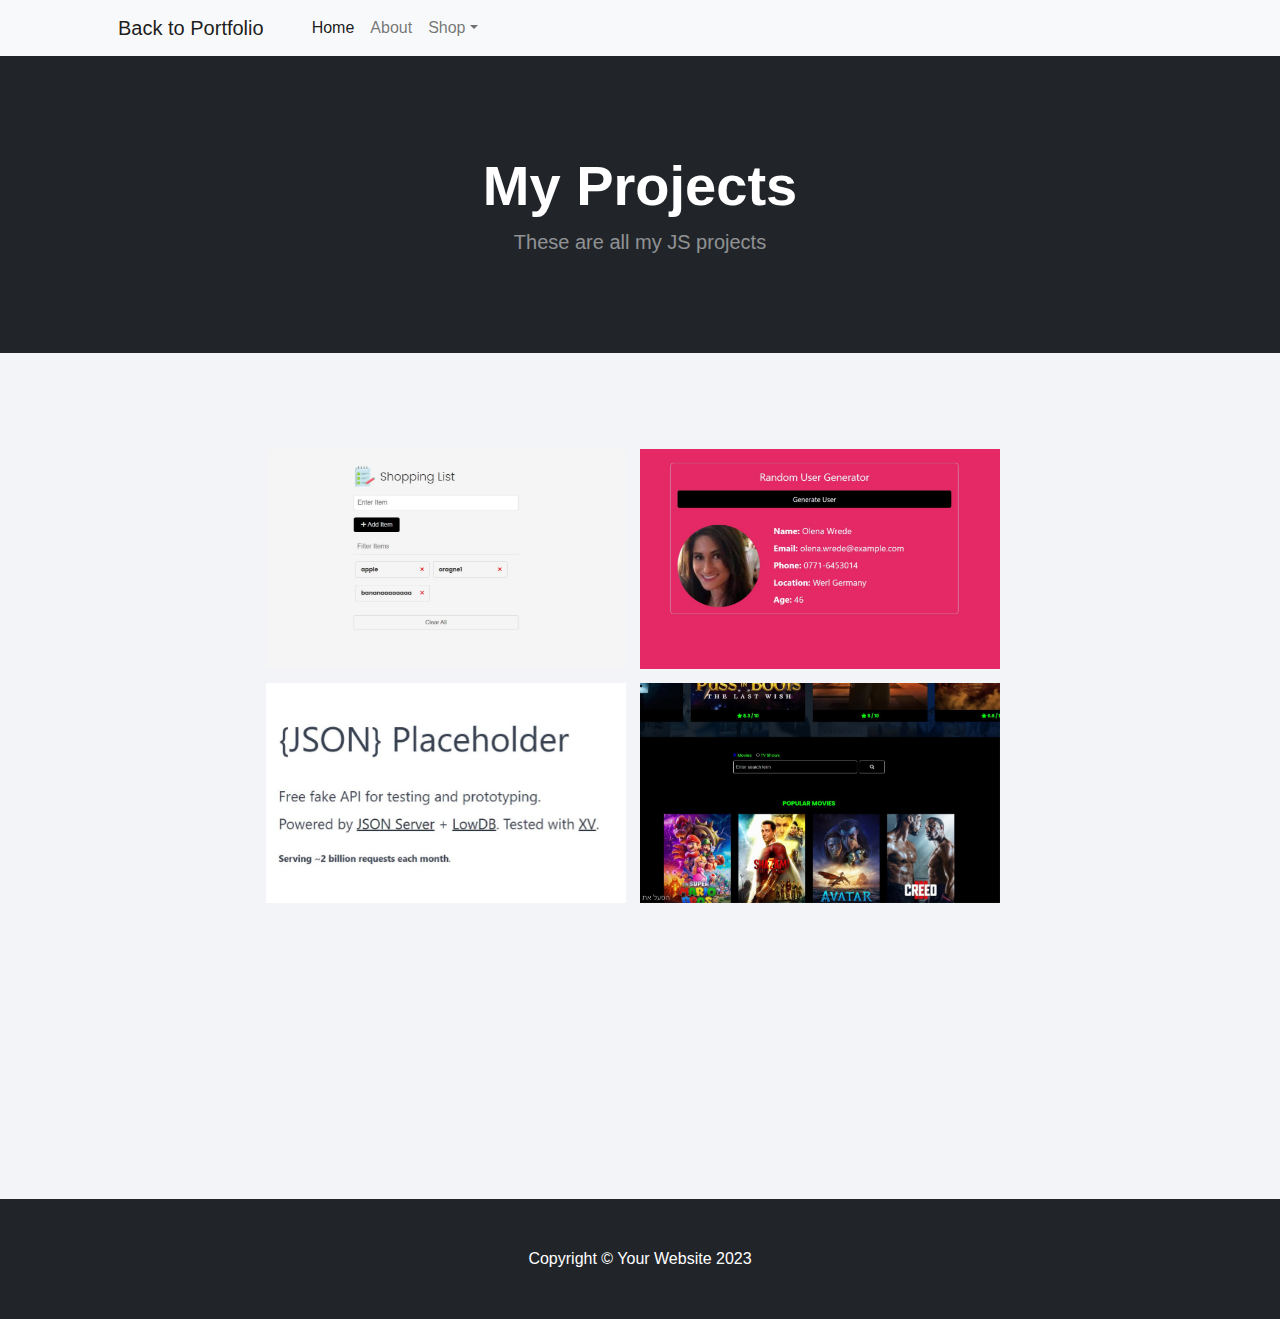
<file: index.html>
<!DOCTYPE html>
<html lang="en">
    <head>
        <meta charset="utf-8" />
        <meta name="viewport" content="width=device-width, initial-scale=1, shrink-to-fit=no" />
        <meta name="description" content="" />
        <meta name="author" content="" />
        <title>Shop Homepage - Start Bootstrap Template</title>
        <!-- Favicon-->
        <link rel="icon" type="image/x-icon" href="assets/javascript_icon_130900.png" />
        <!-- Bootstrap icons-->
        <link href="https://cdn.jsdelivr.net/npm/bootstrap-icons@1.5.0/font/bootstrap-icons.css" rel="stylesheet" />
        <!-- Core theme CSS (includes Bootstrap)-->
        <link href="assets/css/styles.css" rel="stylesheet" />
        <link href="assets/css/styles2.css" rel="stylesheet" />
    </head>
    <body>
        <!-- Navigation-->
        <nav class="navbar navbar-expand-lg navbar-light bg-light">
            <div class="container px-4 px-lg-5">
                <a class="navbar-brand" href="https://my-portfolio-j6dfs.ondigitalocean.app/">Back to Portfolio</a>
                <button class="navbar-toggler" type="button" data-bs-toggle="collapse" data-bs-target="#navbarSupportedContent" aria-controls="navbarSupportedContent" aria-expanded="false" aria-label="Toggle navigation"><span class="navbar-toggler-icon"></span></button>
                <div class="collapse navbar-collapse" id="navbarSupportedContent">
                    <ul class="navbar-nav me-auto mb-2 mb-lg-0 ms-lg-4">
                        <li class="nav-item"><a class="nav-link active" aria-current="page" href="#!">Home</a></li>
                        <li class="nav-item"><a class="nav-link" href="#!">About</a></li>
                        <li class="nav-item dropdown">
                            <a class="nav-link dropdown-toggle" id="navbarDropdown" href="#" role="button" data-bs-toggle="dropdown" aria-expanded="false">Shop</a>
                            <ul class="dropdown-menu" aria-labelledby="navbarDropdown">
                                <li><a class="dropdown-item" href="#!">All Products</a></li>
                                <li><hr class="dropdown-divider" /></li>
                                <li><a class="dropdown-item" href="#!">Popular Items</a></li>
                                <li><a class="dropdown-item" href="#!">New Arrivals</a></li>
                            </ul>
                        </li>
                    </ul>
                  
                </div>
            </div>
        </nav>
        <!-- Header-->
        <header class="bg-dark py-5">
            <div class="container px-4 px-lg-5 my-5">
                <div class="text-center text-white">
                    <h1 class="display-4 fw-bolder">My Projects</h1>
                    <p class="lead fw-normal text-white-50 mb-0">These are all my JS projects </p>
                </div>
            </div>
        </header>
        <!-- Section-->
        <section class="py-5">
            <div class="container px-4 px-lg-5 mt-5">
                <div class="row gx-12 gx-lg-12 row-cols-12 row-cols-md-12 row-cols-xl-12 justify-content-center">
                    <ul class="image-grid">
                        <li class="image-grid__item">
                                <a href="/shopping_list/shopping_list.html" class="grid-item">
                                    <div class="grid-item__image" style="background-image: url(/assets/images/Cover.JPG)"></div>
                                    <div class="grid-item__hover"></div>
                                    <div class="grid-item__name">Shopping List</div>
                                </a>
                            </li>
                            
                        <li class="image-grid__item">
                                <a href="/random_user_generator/index.html" class="grid-item">
                                    
                                    <div class="grid-item__image" style="background-image: url(/assets/images/generator.JPG)"></div>
                                    <div class="grid-item__hover"></div>
                                    <div class="grid-item__name">Random</div>
                                    <div class="grid-item__name">user</div>
                                    <div class="grid-item__name">Generator</div>
                                </a>
                            </li>	
                            
                        <li class="image-grid__item">
                                <a href="/typicode-todos/index.html" class="grid-item">
                                    <div class="grid-item__image" style="background-image: url(/assets/images/typicode.JPG)"></div>
                                    <div class="grid-item__hover"></div>
                                    <div class="grid-item__name">Typicode-Todos</div>
                                </a>
                            </li>	
                            
                        <li class="image-grid__item">
                                <a href="/flixx-app-theme/index.html" class="grid-item">
                                    <div class="grid-item__image" style="background-image: url(/assets/images/flixx.JPG)"></div>
                                    <div class="grid-item__hover"></div>
                                    <div class="grid-item__name">Flixx App (API)</div>
                                </a>
                            </li>	
                            
                        <li class="image-grid__item">
                                <a href="#" class="grid-item">
                                    <div class="grid-item__image" style="background-image: url(http://www.travelandleisure.com/sites/default/files/styles/tnl_redesign_article_landing_page/public/1453920892/DUBAI-554088081-ABOVE0116.jpg?itok=dcoZnCrc)"></div>
                                    <div class="grid-item__hover"></div>
                                    <div class="grid-item__name">Dubai</div>
                                </a>
                            </li>	
                            
                        <li class="image-grid__item">
                                <a href="#" class="grid-item">
                                    <div class="grid-item__image" style="background-image: url(http://blog.whitepages.com/wp-content/uploads/2015/04/san-franc.jpg)"></div>
                                    <div class="grid-item__hover"></div>
                                    <div class="grid-item__name">San Fransisco</div>
                                </a>
                            </li>		
                        </ul>
                </div>
            </div>
        </section>
     
        <!-- Footer-->
        <footer class="py-5 bg-dark">
            <div class="container"><p class="m-0 text-center text-white">Copyright &copy; Your Website 2023</p></div>
        </footer>
        <!-- Bootstrap core JS-->
        <script src="https://cdn.jsdelivr.net/npm/bootstrap@5.2.3/dist/js/bootstrap.bundle.min.js"></script>
        <!-- Core theme JS-->
        <script src="assets/js/scripts.js"></script>
    </body>
</html>
</file>
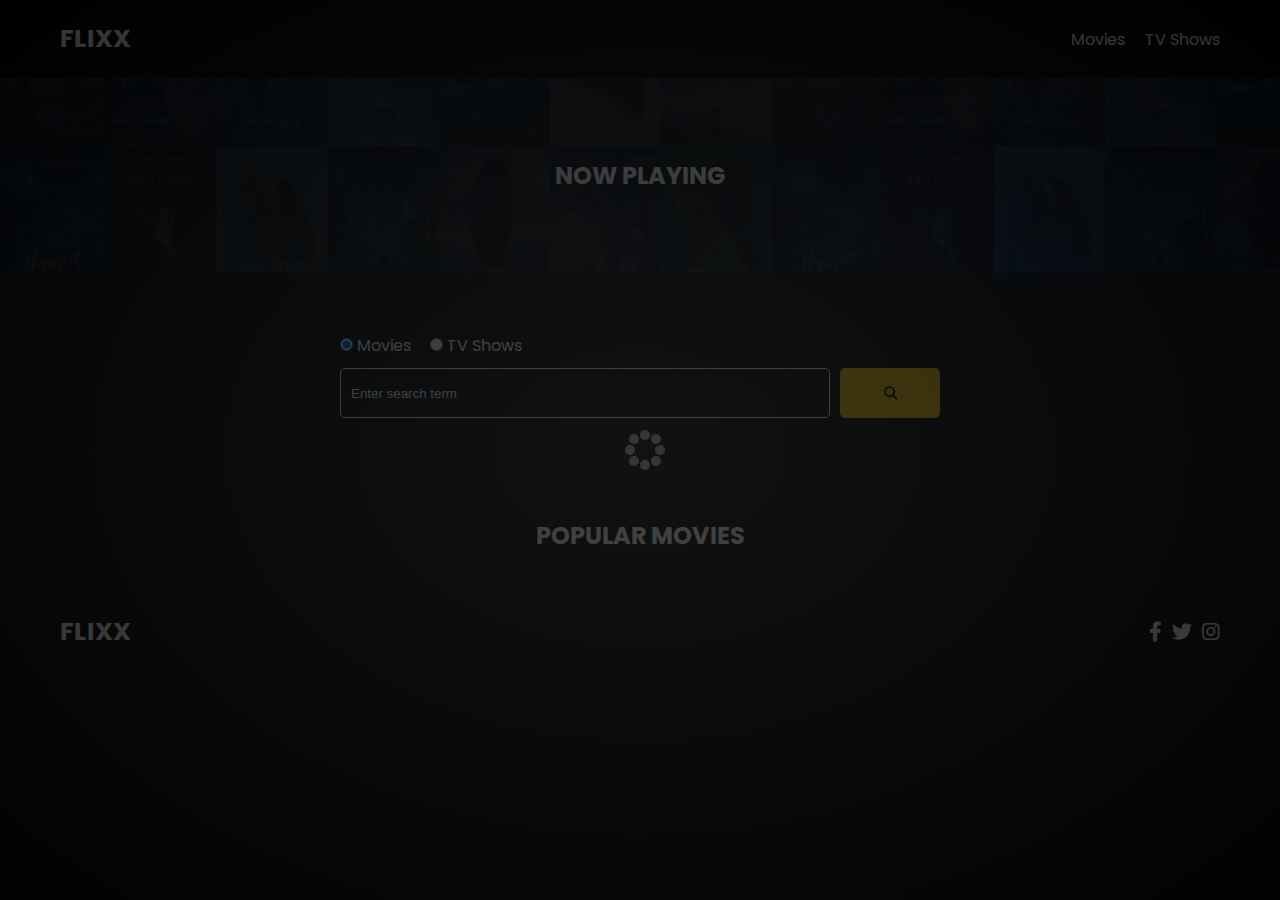
<file: flixx-app-theme/index.html>
<!DOCTYPE html>
<html lang="en">
  <head>
    <meta charset="UTF-8" />
    <meta http-equiv="X-UA-Compatible" content="IE=edge" />
    <meta name="viewport" content="width=device-width, initial-scale=1.0" />
    <link rel="preconnect" href="https://fonts.googleapis.com" />
    <link rel="preconnect" href="https://fonts.gstatic.com" crossorigin />
    <link
      href="https://fonts.googleapis.com/css2?family=Poppins:wght@300;400;700&display=swap"
      rel="stylesheet"
    />
    <link rel="stylesheet" href="lib/swiper.css" />
    <link rel="stylesheet" href="lib/fontawesome.css" />
    <link rel="stylesheet" href="css/style.css" />
    <link rel="stylesheet" href="css/spinner.css" />
    <script src="lib/swiper.js"></script>
    <script src="js/script.js" defer></script>
    <title>Flixx</title>
  </head>
  <body>
    <header class="main-header">
      <div class="container">
        <div class="logo"><a href="/flixx-app-theme/">FLIXX</a></div>
        <nav>
          <ul>
            <li>
              <a class="nav-link" href="/flixx-app-theme/">Movies</a>
            </li>
            <li>
              <a class="nav-link" href="/flixx-app-theme/shows.html">TV Shows</a>
            </li>
          </ul>
        </nav>
      </div>
    </header>

    <!-- Now Playing Section -->
    <section class="now-playing">
      <h2>Now Playing</h2>
      <div class="swiper">
        <div class="swiper-wrapper">
          
        </div>
        </div>
   
    </section>

    <!-- Search Movies -->
    <section class="search">
      <div class="container">
        <div id="alert"></div>
        <form action="/flixx-app-theme/search.html" class="search-form">
          <!-- movies and shows radio box -->
          <div class="search-radio">
            <input type="radio" id="movie" name="type" value="movie" checked />
            <label for="movies">Movies</label>
            <input type="radio" id="tv" name="type" value="tv" />
            <label for="shows">TV Shows</label>
          </div>
          <div class="search-flex">
            <input
              type="text"
              name="search-term"
              id="search-term"
              placeholder="Enter search term"
            />
            <button class="btn" type="submit">
              <i class="fas fa-search"></i>
            </button>
          </div>
        </form>
      </div>
    </section>

    <!-- Popular Movies -->
    <section class="container">
      <h2>Popular Movies</h2>
      <div id="popular-movies" class="grid">
      </div>
    </section>

    <!-- Footer -->
    <footer class="main-footer">
      <div class="container">
        <div class="logo"><span>FLIXX</span></div>
        <div class="social-links">
          <a href="https://www.facebook.com" target="_blank"
            ><i class="fab fa-facebook-f"></i
          ></a>
          <a href="https://www.twitter.com" target="_blank"
            ><i class="fab fa-twitter"></i
          ></a>
          <a href="https://www.instagram.com" target="_blank"
            ><i class="fab fa-instagram"></i
          ></a>
        </div>
      </div>
    </footer>

    <div class="spinner"></div>
  </body>
</html>
</file>
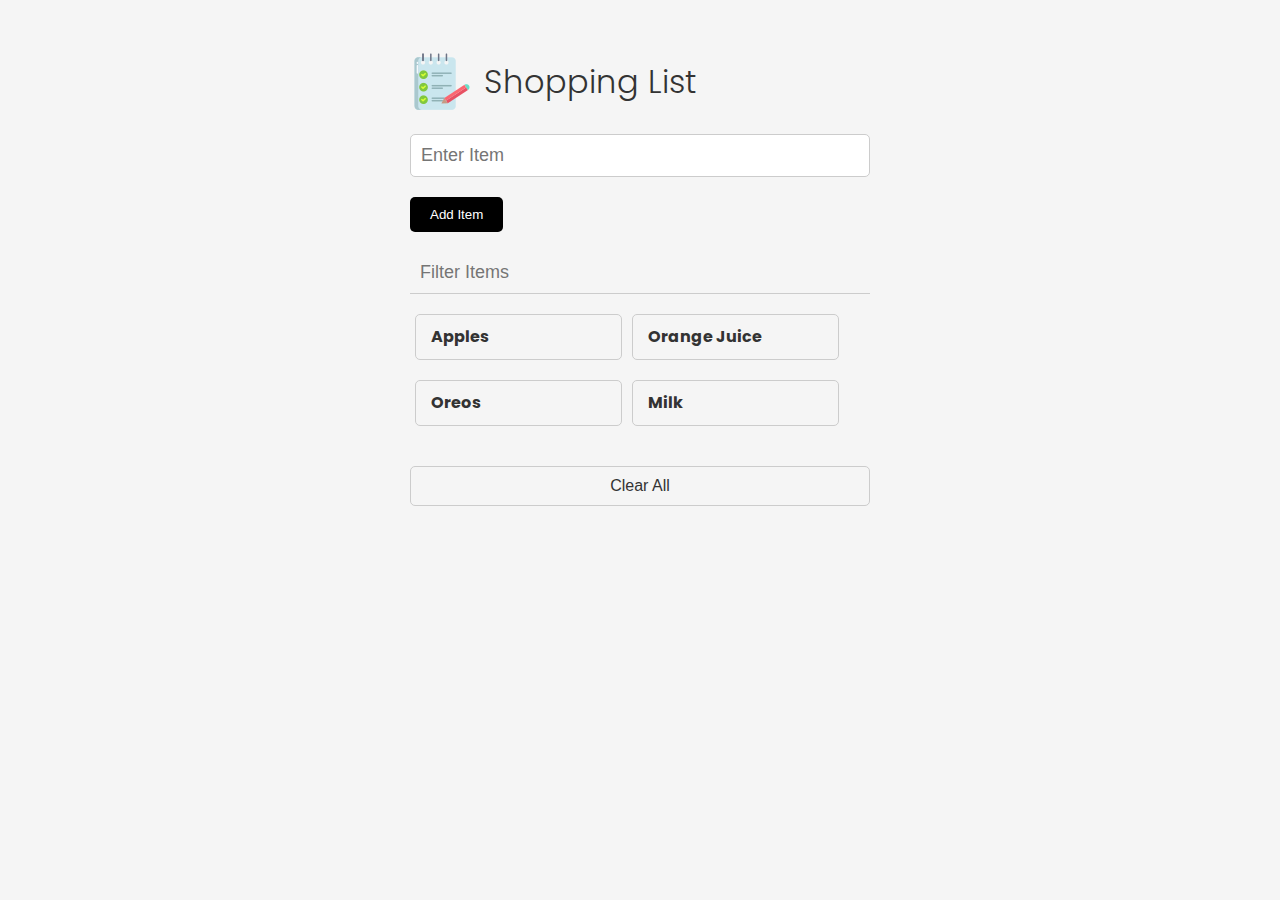
<file: shopping_list/index.html>
<!DOCTYPE html>
<html lang="en">
  <head>
    <meta charset="UTF-8" />
    <meta http-equiv="X-UA-Compatible" content="IE=edge" />
    <meta name="viewport" content="width=device-width, initial-scale=1.0" />
    <link
      rel="stylesheet"
      href="https://cdnjs.cloudflare.com/ajax/libs/font-awesome/6.1.2/css/all.min.css"
      integrity="sha512-1sCRPdkRXhBV2PBLUdRb4tMg1w2YPf37qatUFeS7zlBy7jJI8Lf4VHwWfZZfpXtYSLy85pkm9GaYVYMfw5BC1A=="
      crossorigin="anonymous"
      referrerpolicy="no-referrer"
    />
    <link rel="stylesheet" href="style.css" />
    <title>Shopping List</title>
  </head>
  <body>
    <div class="container">
      <header>
        <img src="images/note.png" alt="" />
        <h1>Shopping List</h1>
      </header>
      <form id="item-form">
        <div class="form-control">
          <input
            type="text"
            class="form-input"
            id="item-input"
            name="item"
            placeholder="Enter Item"
          />
        </div>
        <div class="form-control">
          <button type="submit" class="btn">
            <i class="fa-solid fa-plus"></i> Add Item
          </button>
        </div>
      </form>

      <div class="filter">
        <input
          type="text"
          class="form-input-filter"
          id="filter"
          placeholder="Filter Items"
        />
      </div>

      <ul id="item-list" class="items">
        <li>
          Apples
          <button class="remove-item btn-link text-red">
            <i class="fa-solid fa-xmark"></i>
          </button>
        </li>
        <li>
          Orange Juice
          <button class="remove-item btn-link text-red">
            <i class="fa-solid fa-xmark"></i>
          </button>
        </li>
        <li>
          Oreos
          <button class="remove-item btn-link text-red">
            <i class="fa-solid fa-xmark"></i>
          </button>
        </li>
        <li>
          Milk
          <button class="remove-item btn-link text-red">
            <i class="fa-solid fa-xmark"></i>
          </button>
        </li>
      </ul>

      <button id="clear" class="btn-clear">Clear All</button>
    </div>

    <script src="script.js"></script>
  </body>
</html>
</file>
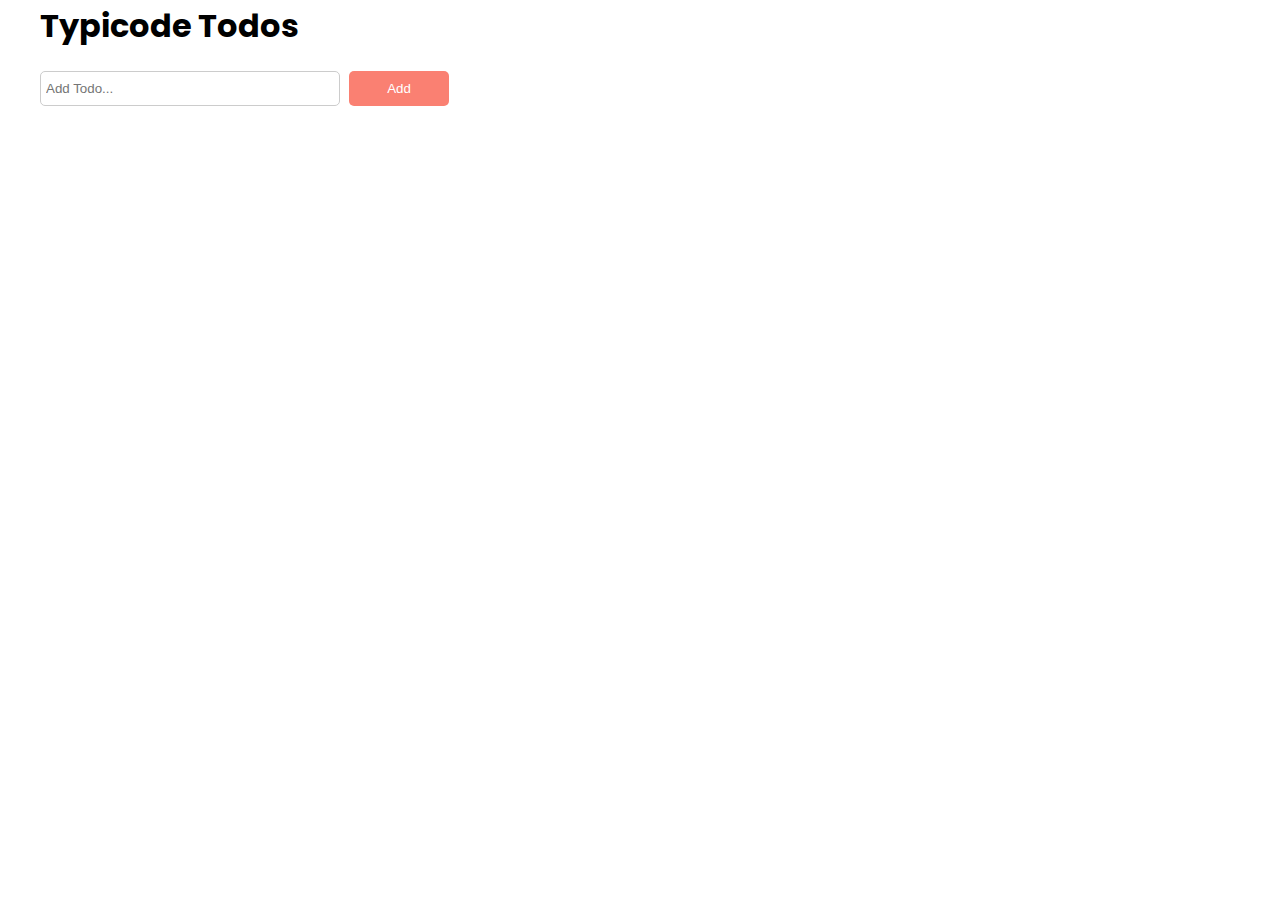
<file: typicode-todos/index.html>
<!DOCTYPE html>
<html lang="en">
  <head>
    <meta charset="UTF-8" />
    <meta http-equiv="X-UA-Compatible" content="IE=edge" />
    <meta name="viewport" content="width=device-width, initial-scale=1.0" />
    <link rel="stylesheet" href="style.css" />
    <title>Typicode Todos</title>
  </head>
  <body>
    <div class="container">
      <header>
        <h1>Typicode Todos</h1>
      </header>
      <main>
        <form id="todo-form">
          <input type="text" id="title" placeholder="Add Todo..." />
          <button type="submit">Add</button>
        </form>

        

        <div id="todo-list">
        <div class="spinner hidden"></div></div>
      </main>
    </div>

    <script src="./script.js"></script>
  </body>
</html>
</file>
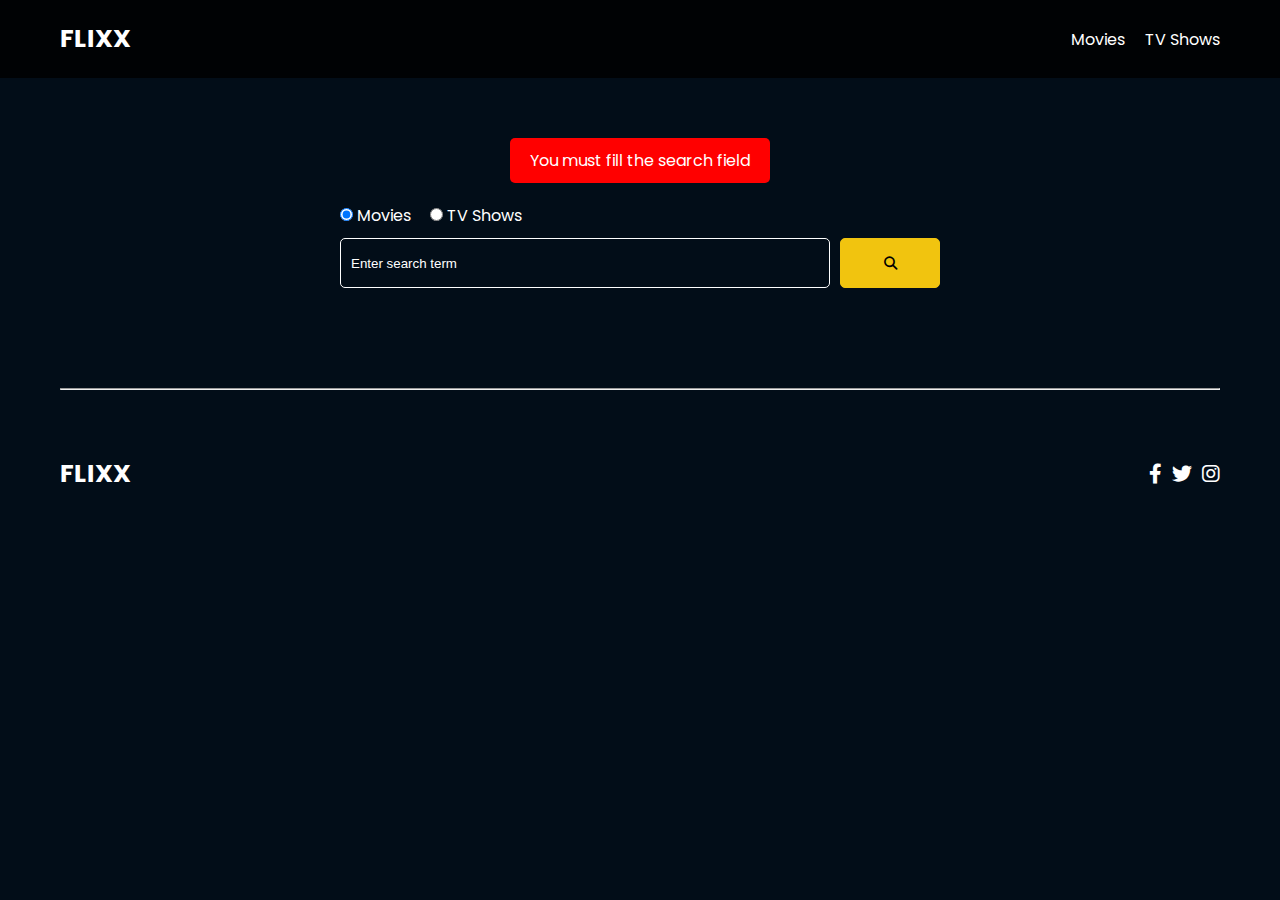
<file: flixx-app-theme/search.html>
<!DOCTYPE html>
<html lang="en">
  <head>
    <meta charset="UTF-8" />
    <meta http-equiv="X-UA-Compatible" content="IE=edge" />
    <meta name="viewport" content="width=device-width, initial-scale=1.0" />
    <link rel="preconnect" href="https://fonts.googleapis.com" />
    <link rel="preconnect" href="https://fonts.gstatic.com" crossorigin />
    <link
      href="https://fonts.googleapis.com/css2?family=Poppins:wght@300;400;700&display=swap"
      rel="stylesheet"
    />
    <link rel="stylesheet" href="lib/fontawesome.css" />
    <link rel="stylesheet" href="css/style.css" />
    <link rel="stylesheet" href="css/spinner.css" />
    <script src="js/script.js" defer></script>
    <title>Flixx | Search Movies & Shows</title>
  </head>
  <body>
    <header class="main-header">
      <div class="container">
        <div class="logo"><a href="/flixx-app-theme/">FLIXX</a></div>
        <nav>
          <ul>
            <li>
              <a class="nav-link" href="/flixx-app-theme/">Movies</a>
            </li>
            <li>
              <a class="nav-link" href="/flixx-app-theme/shows.html">TV Shows</a>
            </li>
          </ul>
        </nav>
      </div>
    </header>

    <!-- Search Movies -->
    <section class="search">
      <div class="container">
        <div id="alert"></div>
        <form action="/flixx-app-theme/search.html" class="search-form">
          <div class="search-radio">
            <input type="radio" id="movie" name="type" value="movie" checked />
            <label for="movies">Movies</label>
            <input type="radio" id="tv" name="type" value="tv" />
            <label for="shows">TV Shows</label>
          </div>
          <div class="search-flex">
            <input
              type="text"
              name="search-term"
              id="search-term"
              placeholder="Enter search term"
            />
            <button class="btn" type="submit">
              <i class="fas fa-search"></i>
            </button>
          </div>
        </form>
      </div>
    </section>

    <!-- Search Results -->
    <section id="search-results-wrapper" class="container">
      <heading class="search-form" id="search-results-heading"></heading><hr><br>
      <div id="search-results" class="grid">

      </div>
      <div id="pagination">
      
      </div>
    </section>

    <!-- Footer -->
    <footer class="main-footer">
      <div class="container">
        <div class="logo"><span>FLIXX</span></div>
        <div class="social-links">
          <a href="https://www.facebook.com" target="_blank"
            ><i class="fab fa-facebook-f"></i
          ></a>
          <a href="https://www.twitter.com" target="_blank"
            ><i class="fab fa-twitter"></i
          ></a>
          <a href="https://www.instagram.com" target="_blank"
            ><i class="fab fa-instagram"></i
          ></a>
        </div>
      </div>
    </footer>

    <div class="spinner"></div>
  </body>
</html>
</file>
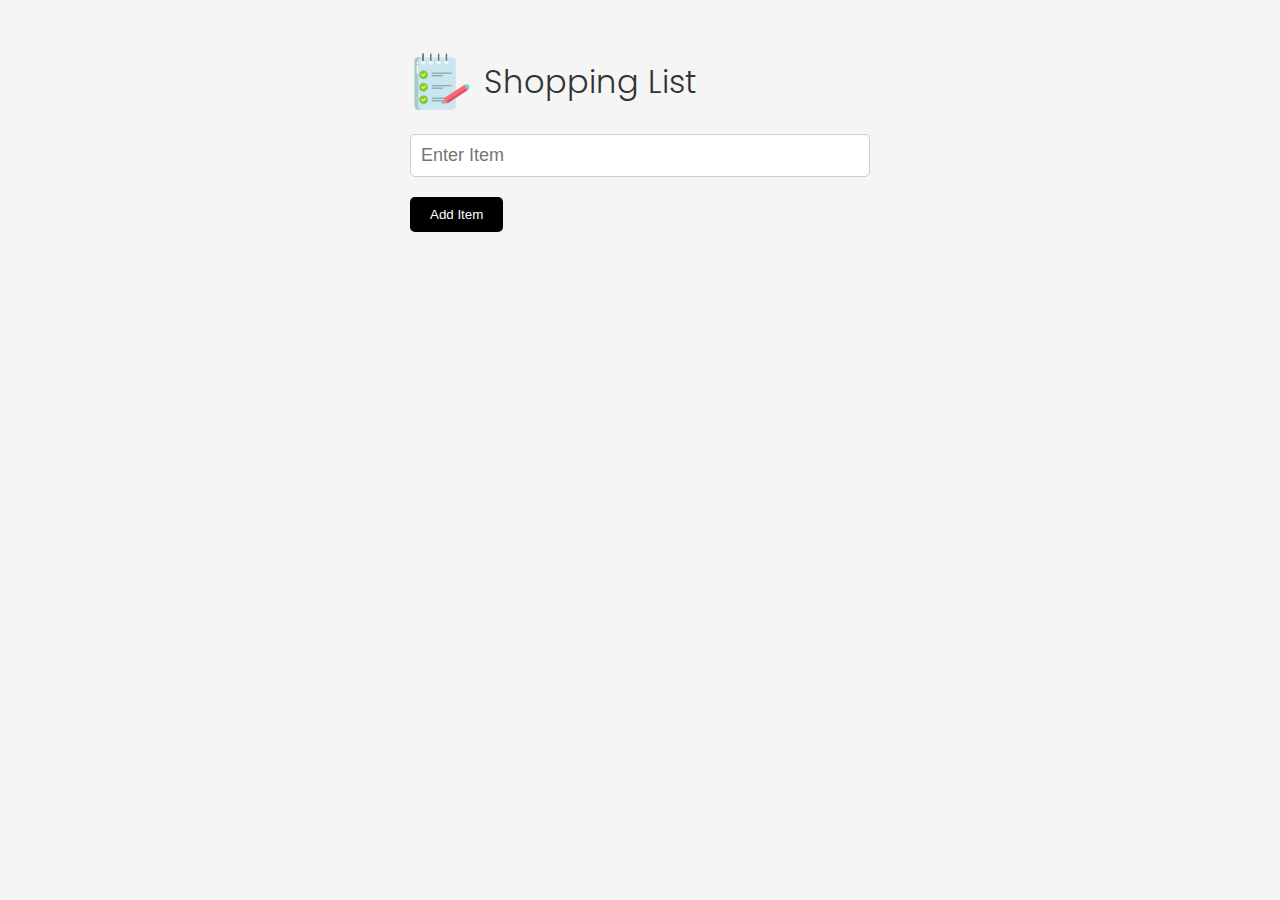
<file: shopping_list/shopping_list.html>
<!DOCTYPE html>
<html lang="en">
  <head>
    <meta charset="UTF-8" />
    <meta http-equiv="X-UA-Compatible" content="IE=edge" />
    <meta name="viewport" content="width=device-width, initial-scale=1.0" />
    <link
      rel="stylesheet"
      href="https://cdnjs.cloudflare.com/ajax/libs/font-awesome/6.1.2/css/all.min.css"
      integrity="sha512-1sCRPdkRXhBV2PBLUdRb4tMg1w2YPf37qatUFeS7zlBy7jJI8Lf4VHwWfZZfpXtYSLy85pkm9GaYVYMfw5BC1A=="
      crossorigin="anonymous"
      referrerpolicy="no-referrer"
    />
    <link rel="stylesheet" href="style.css" />
    <title>Shopping List</title>
  </head>
  <body>
    <div class="container">
      <header>
        <img src="images/note.png" alt="" />
        <h1>Shopping List</h1>
      </header>
      <form id="item-form">
        <div class="form-control">
          <input
            type="text"
            class="form-input"
            id="item-input"
            name="item"
            placeholder="Enter Item"
          />
        </div>
        <div class="form-control">
          <button type="submit" class="btn">
            <i class="fa-solid fa-plus"></i> Add Item
          </button>
        </div>
      </form>

      <div class="filter">
        <input
          type="text"
          class="form-input-filter"
          id="filter"
          placeholder="Filter Items"
        />
      </div>

        <ul id="item-list" class="items">
       
      </ul>

      <button id="clear" class="btn-clear">Clear All</button>
    </div>

    <script src="script.js"></script>
  </body>
</html>
</file>
<file: assets/css/styles2.css>
*:not(i) {
    font-family: "Open Sans", Helvetica, Arial, sans-serif;
  }
  
  html {
    height: 100%;
    font-size: 16px;
  }
  
  body {
    height: 100%;
    background: #F3F4F8;
  }
  
  .image-grid {
    display: flex;
    flex-direction: row;
    flex-wrap: wrap;
    align-content: center;
    align-items: center;
    justify-content: center;
    max-width: 80%;
    height: 100%;
    margin: 0 auto;
    padding: 0;
    list-style: none;
  }
  
  .image-grid__item {
    display: flex;
    flex-direction: column;
    flex-grow: 0;
    flex-shrink: 0;
    flex-basis: 360px;
    align-items: stretch;
    justify-content: center;
    position: relative;
    height: 220px;
    margin-right: 14px;
    margin-bottom: 14px;
    transition: transform 0.14s ease-in, text-shadow 0.1s ease-in;
  }
  .image-grid__item:before {
    content: "";
    visibility: hidden;
    position: absolute;
    top: 0;
    left: 0;
    right: 0;
    bottom: 0;
    background: none;
    border-radius: 3px;
    box-shadow: 0 10px 24px 0px rgba(0, 0, 0, 0.06), 0 8px 20px -2px rgba(0, 0, 0, 0.1), 0 6px 10px -6px rgba(0, 0, 0, 0.2);
    transition: visibility 0.1s ease-out, opacity 0.1s ease-out;
    opacity: 0;
  }
  .image-grid__item:hover:before {
    visibility: visible;
    opacity: 1;
  }
  
  .grid-item {
    display: flex;
    position: relative;
    flex-direction: column;
    flex-grow: 1;
    flex-shrink: 1;
    align-items: stretch;
    justify-content: center;
    text-decoration: none;
    color: #eeeeee;
    overflow: hidden;
  }
  .grid-item:hover .grid-item__image {
    transform: scale(1.2);
  }
  .grid-item:hover .grid-item__hover {
    visibility: visible;
    opacity: 1;
  }
  .grid-item:hover .grid-item__name {
    visibility: visible;
    transform: scale(1);
    opacity: 1;
  }
  
  .grid-item__image {
    position: absolute;
    top: 0;
    left: 0;
    right: 0;
    bottom: 0;
    background-size: cover;
    background-position: center center;
    transform: scale(1);
    will-change: transform;
    transition: transform 0.35s cubic-bezier(0.25, 0.46, 0.45, 0.94);
    z-index: 0;
  }
  
  .grid-item__hover {
    visibility: hidden;
    display: block;
    position: absolute;
    top: 0;
    left: 0;
    right: 0;
    bottom: 0;
    background: radial-gradient(rgba(47, 48, 50, 0.2), rgba(47, 48, 50, 0.7));
    box-shadow: inset 0 0 50px rgba(0, 0, 0, 0.15);
    border-radius: 0;
    transition: visibility 0.35s cubic-bezier(0.25, 0.46, 0.45, 0.94), opacity 0.35s cubic-bezier(0.25, 0.46, 0.45, 0.94);
    opacity: 0;
  }
  
  .grid-item__name {
    visibility: hidden;
    display: flex;
    flex-direction: column;
    flex-grow: 1;
    flex-shrink: 1;
    align-items: center;
    font-size: 2rem;
    font-weight: 300;
    text-shadow: 0px 0px 30px rgba(0, 0, 0, 0.4), 2px 2px 6px rgba(0, 0, 0, 0.3);
    justify-content: center;
    letter-spacing: 1px;
    transform: scale(0.6);
    transform-origin: center center;
    transition: visibility 0.14s ease-out, opacity 0.14s ease-out, transform 0.24s ease;
    opacity: 0;
  }
</file>
<file: flixx-app-theme/css/style.css>
*,
*::before,
*::after {
  box-sizing: border-box;
  padding: 0;
  margin: 0;
}

:root {
  --color-primary: #020d18;
  --color-secondary: #f1c40f;
}

body {
  font-family: 'Poppins', sans-serif;
  font-size: 16px;
  background: var(--color-primary);
  color: #fff;
  overflow-x: hidden;
}

a {
  color: #fff;
  text-decoration: none;
}

ul {
  list-style: none;
}

.text-primary {
  color: var(--color-secondary);
}

.text-secondary {
  color: var(--color-secondary);
}

.active {
  color: var(--color-secondary);
  font-weight: 700;
}

.back {
  margin-top: 30px;
}

.btn {
  display: inline-block;
  padding: 0.5rem 1rem;
  border: 1px solid var(--color-secondary);
  border-radius: 5px;
  color: #fff;
  cursor: pointer;
  background: transparent;
  transition: all 0.3s ease-in-out;
}

.btn:hover {
  background: var(--color-secondary);
  color: #000;
}

.btn:disabled {
  border-color: #ccc;
  cursor: not-allowed;
}

.btn:disabled:hover {
  background: transparent;
  color: #fff;
}

.container {
  max-width: 1200px;
  width: 100%;
  margin: 0 auto;
  padding: 0 20px;
}

.main-header .container {
  display: flex;
  justify-content: space-between;
  align-items: center;
  padding: 0 20px;
}

.main-header {
  padding: 20px 0;
  background: rgba(0, 0, 0, 0.8);
}

.main-header .logo {
  color: #fff;
  font-size: 25px;
  font-weight: 700;
  text-transform: uppercase;
}

.main-header ul {
  display: flex;
}

.main-header ul li {
  margin-left: 20px;
}

.main-header ul li a {
  font-size: 16px;
}

.main-header ul li a:hover {
  color: var(--color-secondary);
}

/* Grid */
.grid {
  display: grid;
  grid-template-columns: repeat(auto-fit, minmax(250px, 1fr));
  grid-gap: 20px;
}

/* Card */
.card {
  background: #04376b;
  padding: 5px;
}

.card img {
  width: 100%;
}

.card-body {
  padding: 10px;
  font-size: 20px;
}

.card:hover {
  transform: scale(1.05);
  transition: all 0.5s ease-in-out;
  background: #0a4b8f;
}

/* Footer */
.main-footer {
  background: #020d18;
  padding: 20px 0;
  margin-top: 20px;
}

.main-footer .container {
  display: flex;
  justify-content: space-between;
  align-items: center;
}

.main-footer .container .logo {
  color: #fff;
  font-size: 25px;
  font-weight: 700;
  text-transform: uppercase;
}

.main-footer .container .social-links {
  display: flex;
  font-size: 20px;
}

.main-footer .container .social-links a {
  margin-left: 10px;
  color: #fff;
}

.main-footer .container .social-links a:hover {
  color: var(--color-secondary);
}

/* Section: Now Playing */

section.now-playing {
  padding: 60px;
  background: url(../images/showcase-bg.jpg) no-repeat center center/cover;
}

section h2 {
  margin: 20px 0;
  text-align: center;
  text-transform: uppercase;
}

/* Slider */
.swiper {
  width: 100%;
  height: 50%;
}

.swiper-slide {
  text-align: center;
  font-size: 18px;
  background: var(--color-primary);
  display: flex;
  flex-direction: column;
  justify-content: center;
  align-items: center;
}

.swiper-slide img {
  display: block;
  width: 100%;
  height: 100%;
  object-fit: cover;
}

.swiper-rating {
  padding: 10px;
}

/* Movie Details */
.details-top {
  display: flex;
  justify-content: space-between;
  align-items: center;
  margin: 50px 0 30px;
}

.details-top img {
  width: 400px;
  height: 100%;
  margin-right: 60px;
  object-fit: cover;
}

.details-top p {
  margin: 20px 0;
}

.details-top .btn {
  margin-top: 20px;
}

.details-bottom {
}

.details-bottom li {
  margin: 15px 0;
  padding-bottom: 8px;
  border-bottom: 1px solid #fff;
  border-color: rgba(255, 255, 255, 0.1);
}

/* Search */
.search {
  padding: 60px;
  margin-bottom: 40px;
}

.search .container {
  display: flex;
  justify-content: center;
  align-items: center;
  flex-direction: column;
}

.search .container h2 {
  margin-bottom: 20px;
}

.search .container form {
  width: 100%;
  max-width: 600px;
}

.search-radio label {
  margin-right: 15px;
}

.search-flex {
  display: flex;
  justify-content: space-between;
  align-items: center;
  margin-top: 10px;
}

.search .container form input[type='text'] {
  flex: 6;
  width: 100%;
  height: 50px;
  padding: 10px;
  margin-right: 10px;
  border: 1px solid #fff;
  border-radius: 5px;
  background: transparent;
  color: #fff;
}

.search .container form input[type='text']::placeholder {
  color: #fff;
}

.search .container form input[type='text']:focus {
  outline: none;
}

.search .container form button {
  flex: 1;
  display: block;
  width: 100%;
  padding: 10px;
  border-radius: 5px;
  height: 50px;
  cursor: pointer;
  background: var(--color-secondary);
  color: #000;
}

.search .container form button:hover {
  background: transparent;
  color: #fff;
}

.pagination {
  margin-top: 20px;
}

.page-counter {
  margin-top: 10px;
}

/* Alert */
.alert {
  padding: 10px 20px;
  margin-bottom: 20px;
  border-radius: 5px;
}

.success {
  background: green;
}

.error {
  background: red;
}
</file>
<file: flixx-app-theme/css/spinner.css>
/* Spinner From: https://codepen.io/tbrownvisuals/pen/edGYvx */
.spinner {
  position: fixed;
  z-index: 999;
  height: 2em;
  width: 2em;
  overflow: show;
  margin: auto;
  top: 0;
  left: 0;
  bottom: 0;
  right: 0;
  display: none;
}

.show {
  display: block;
}

/* Transparent Overlay */
.spinner:before {
  content: '';
  display: block;
  position: fixed;
  top: 0;
  left: 0;
  width: 100%;
  height: 100%;
  background: radial-gradient(rgba(20, 20, 20, 0.8), rgba(0, 0, 0, 0.8));

  background: -webkit-radial-gradient(
    rgba(20, 20, 20, 0.8),
    rgba(0, 0, 0, 0.8)
  );
}

/* :not(:required) hides these rules from IE9 and below */
.spinner:not(:required) {
  /* hide "loading..." text */
  font: 0/0 a;
  color: transparent;
  text-shadow: none;
  background-color: transparent;
  border: 0;
}

.spinner:not(:required):after {
  content: '';
  display: block;
  font-size: 10px;
  width: 1em;
  height: 1em;
  margin-top: -0.5em;
  -webkit-animation: spinner 150ms infinite linear;
  -moz-animation: spinner 150ms infinite linear;
  -ms-animation: spinner 150ms infinite linear;
  -o-animation: spinner 150ms infinite linear;
  animation: spinner 150ms infinite linear;
  border-radius: 0.5em;
  -webkit-box-shadow: rgba(255, 255, 255, 0.75) 1.5em 0 0 0,
    rgba(255, 255, 255, 0.75) 1.1em 1.1em 0 0,
    rgba(255, 255, 255, 0.75) 0 1.5em 0 0,
    rgba(255, 255, 255, 0.75) -1.1em 1.1em 0 0,
    rgba(255, 255, 255, 0.75) -1.5em 0 0 0,
    rgba(255, 255, 255, 0.75) -1.1em -1.1em 0 0,
    rgba(255, 255, 255, 0.75) 0 -1.5em 0 0,
    rgba(255, 255, 255, 0.75) 1.1em -1.1em 0 0;
  box-shadow: rgba(255, 255, 255, 0.75) 1.5em 0 0 0,
    rgba(255, 255, 255, 0.75) 1.1em 1.1em 0 0,
    rgba(255, 255, 255, 0.75) 0 1.5em 0 0,
    rgba(255, 255, 255, 0.75) -1.1em 1.1em 0 0,
    rgba(255, 255, 255, 0.75) -1.5em 0 0 0,
    rgba(255, 255, 255, 0.75) -1.1em -1.1em 0 0,
    rgba(255, 255, 255, 0.75) 0 -1.5em 0 0,
    rgba(255, 255, 255, 0.75) 1.1em -1.1em 0 0;
}

/* Animation */

@-webkit-keyframes spinner {
  0% {
    -webkit-transform: rotate(0deg);
    -moz-transform: rotate(0deg);
    -ms-transform: rotate(0deg);
    -o-transform: rotate(0deg);
    transform: rotate(0deg);
  }
  100% {
    -webkit-transform: rotate(360deg);
    -moz-transform: rotate(360deg);
    -ms-transform: rotate(360deg);
    -o-transform: rotate(360deg);
    transform: rotate(360deg);
  }
}
@-moz-keyframes spinner {
  0% {
    -webkit-transform: rotate(0deg);
    -moz-transform: rotate(0deg);
    -ms-transform: rotate(0deg);
    -o-transform: rotate(0deg);
    transform: rotate(0deg);
  }
  100% {
    -webkit-transform: rotate(360deg);
    -moz-transform: rotate(360deg);
    -ms-transform: rotate(360deg);
    -o-transform: rotate(360deg);
    transform: rotate(360deg);
  }
}
@-o-keyframes spinner {
  0% {
    -webkit-transform: rotate(0deg);
    -moz-transform: rotate(0deg);
    -ms-transform: rotate(0deg);
    -o-transform: rotate(0deg);
    transform: rotate(0deg);
  }
  100% {
    -webkit-transform: rotate(360deg);
    -moz-transform: rotate(360deg);
    -ms-transform: rotate(360deg);
    -o-transform: rotate(360deg);
    transform: rotate(360deg);
  }
}
@keyframes spinner {
  0% {
    -webkit-transform: rotate(0deg);
    -moz-transform: rotate(0deg);
    -ms-transform: rotate(0deg);
    -o-transform: rotate(0deg);
    transform: rotate(0deg);
  }
  100% {
    -webkit-transform: rotate(360deg);
    -moz-transform: rotate(360deg);
    -ms-transform: rotate(360deg);
    -o-transform: rotate(360deg);
    transform: rotate(360deg);
  }
}
</file>
<file: shopping_list/style.css>
@import url('https://fonts.googleapis.com/css2?family=Poppins:wght@300;400;700&display=swap');

*,
*::before,
*::after {
  margin: 0;
  padding: 0;
  box-sizing: border-box;
}


body {
  font-family: 'Poppins', sans-serif;
  font-size: 16px;
  line-height: 1.5;
  color: #333;
  background-color: #f5f5f5;
}

header {
  display: flex;
  justify-content: flex-start;
  align-items: center;
  margin-bottom: 20px;
}

header h1 {
  font-weight: 300;
  margin-left: 10px;
}

.container {
  max-width: 500px;
  margin: 30px auto;
  padding: 20px;
}
.edit-mode{
  color: #ccc;
}


/* Form & Input */
.form-input {
  width: 100%;
  font-size: 18px;
  margin-bottom: 20px;
  padding: 10px;
  border: 1px solid #ccc;
  border-radius: 5px;
  outline: none;
}

.form-input-filter {
  margin-top: 20px;
  width: 100%;
  font-size: 18px;
  margin-bottom: 20px;
  padding: 10px;
  border: none;
  border-bottom: 1px solid #ccc;
  background: transparent;
  outline: none;
}

/* Buttons */
.btn {
  background-color: #333;
  color: #fff;
  border: none;
  border-radius: 5px;
  padding: 10px 20px;
  cursor: pointer;
}

.btn:hover {
  background-color: #444;
}

.btn-link {
  font-size: 16px;
  background-color: transparent;
  color: #333;
  border: none;
  padding: 0;
  cursor: pointer;
}

.btn-clear {
  margin-top: 20px;
  width: 100%;
  font-size: 16px;
  background-color: transparent;
  color: #333;
  border: 1px solid #ccc;
  border-radius: 5px;
  padding: 10px 20px;
  cursor: pointer;
}

.btn-clear:hover {
  background-color: #f1f1f1;
}

.text-red {
  color: red;
}

/* Items */

.items {
  margin-top: 20px;
  display: flex;
  flex-wrap: wrap;
}

.items li {
  display: flex;
  justify-content: space-between;
  width: 45%;
  border: 1px solid #ccc;
  border-radius: 5px;
  padding: 10px 15px;
  margin: 0 5px 20px;
  font-weight: 700;
}

@media (max-width: 500px) {
  .items li {
    width: 100%;
  }
}
</file>
<file: typicode-todos/style.css>
@import url('https://fonts.googleapis.com/css2?family=Poppins:wght@300;400;600;700&display=swap');

*,
*:before,
*:after {
  box-sizing: border-box;
  padding: 0;
  margin: 0;
}

body {
  font-family: 'Poppins';
  line-height: 1.6;
  padding: 0 40px;
}

header {
  margin-bottom: 20px;
}

button {
  padding: 10px;
  background: salmon;
  color: white;
  border-radius: 5px;
  width: 100px;
  border: none;
}

input[type='text'] {
  padding: 5px;
  border-radius: 5px;
  width: 300px;
  height: 35px;
  border: 1px #ccc solid;
  margin-right: 5px;
}

#todo-list {
  display: flex;
  flex-wrap: wrap;
  margin-top: 20px;
}

#todo-list > div {
  border: 1px #666 solid;
  padding: 10px;
  margin: 5px;
  cursor: pointer;
}

.done {
  background: #ccc;
}

.spinner {
  --frame: 1s;
}
.spinner,
.spinner::before,
.spinner::after {
  border: 5px solid black;
  border-top-color: white;
  border-bottom-color: white;
  border-radius: 50%;
}
.spinner {
  margin: auto;
  font-size: 4em;
  position: absolute;
  top: 4px;
  left: 140px;

  width: 0.5em;
  height: 0.5em;
  -webkit-animation: anim-spinner var(--frame) ease infinite;
  animation: anim-spinner var(--frame) ease infinite;
}


.spinner::before,
.spinner::after {
  content: '';
  position: absolute;
}
.spinner::before {
  inset: 1px;
  -webkit-animation: anim-spinner calc(var(--frame) * 4.3) ease-in infinite;
  animation: anim-spinner calc(var(--frame) * 4.3) ease-in infinite;
}
.spinner::after {
  inset: 7px;
  -webkit-animation: anim-spinner calc(var(--frame) * 1.51) ease-out infinite;
  animation: anim-spinner calc(var(--frame) * 1.51) ease-out infinite;
}

@-webkit-keyframes anim-spinner {
  from {
    transform: rotate(0deg);
  }
  to {
    transform: rotate(359deg);
  }
}
@keyframes anim-spinner {
  from {
    transform: rotate(0deg);
  }
  to {
    transform: rotate(359deg);
  }
}

.hidden {
  display: none;
  visibility: hidden;
}
</file>
